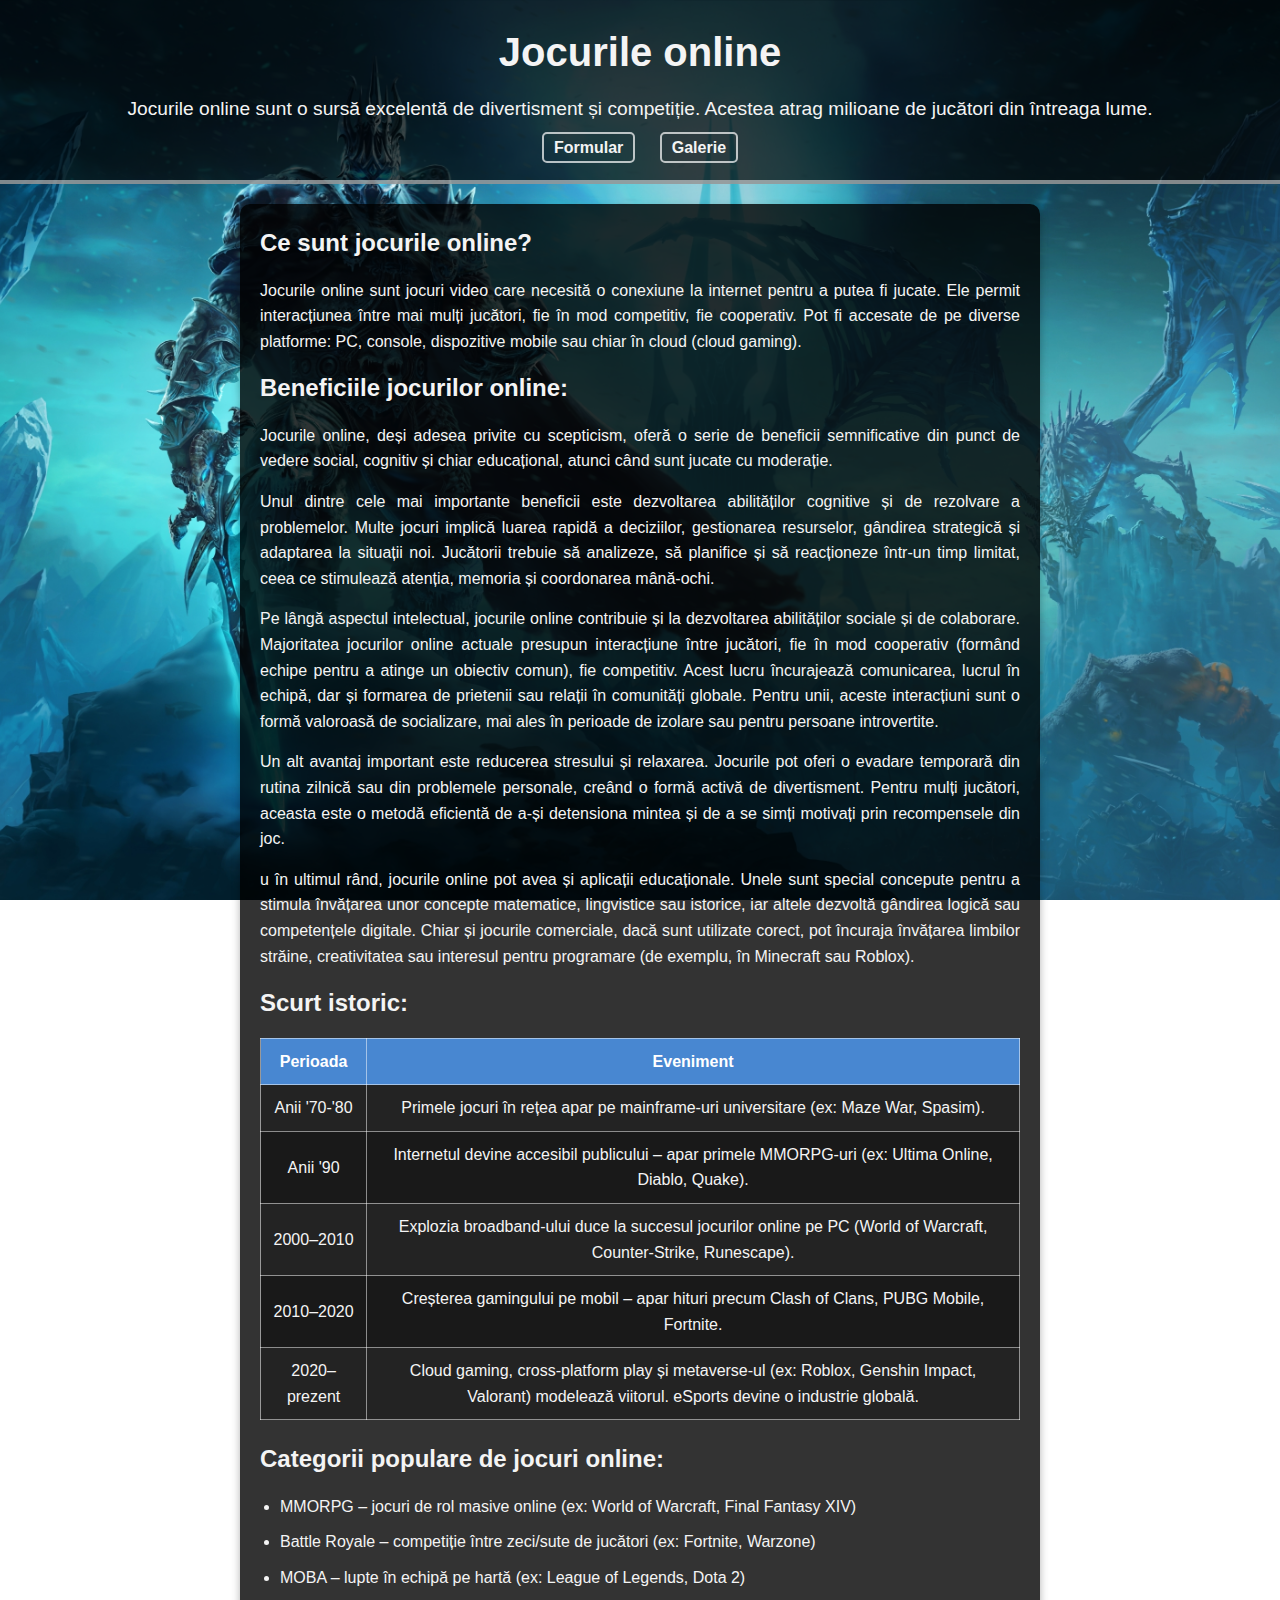
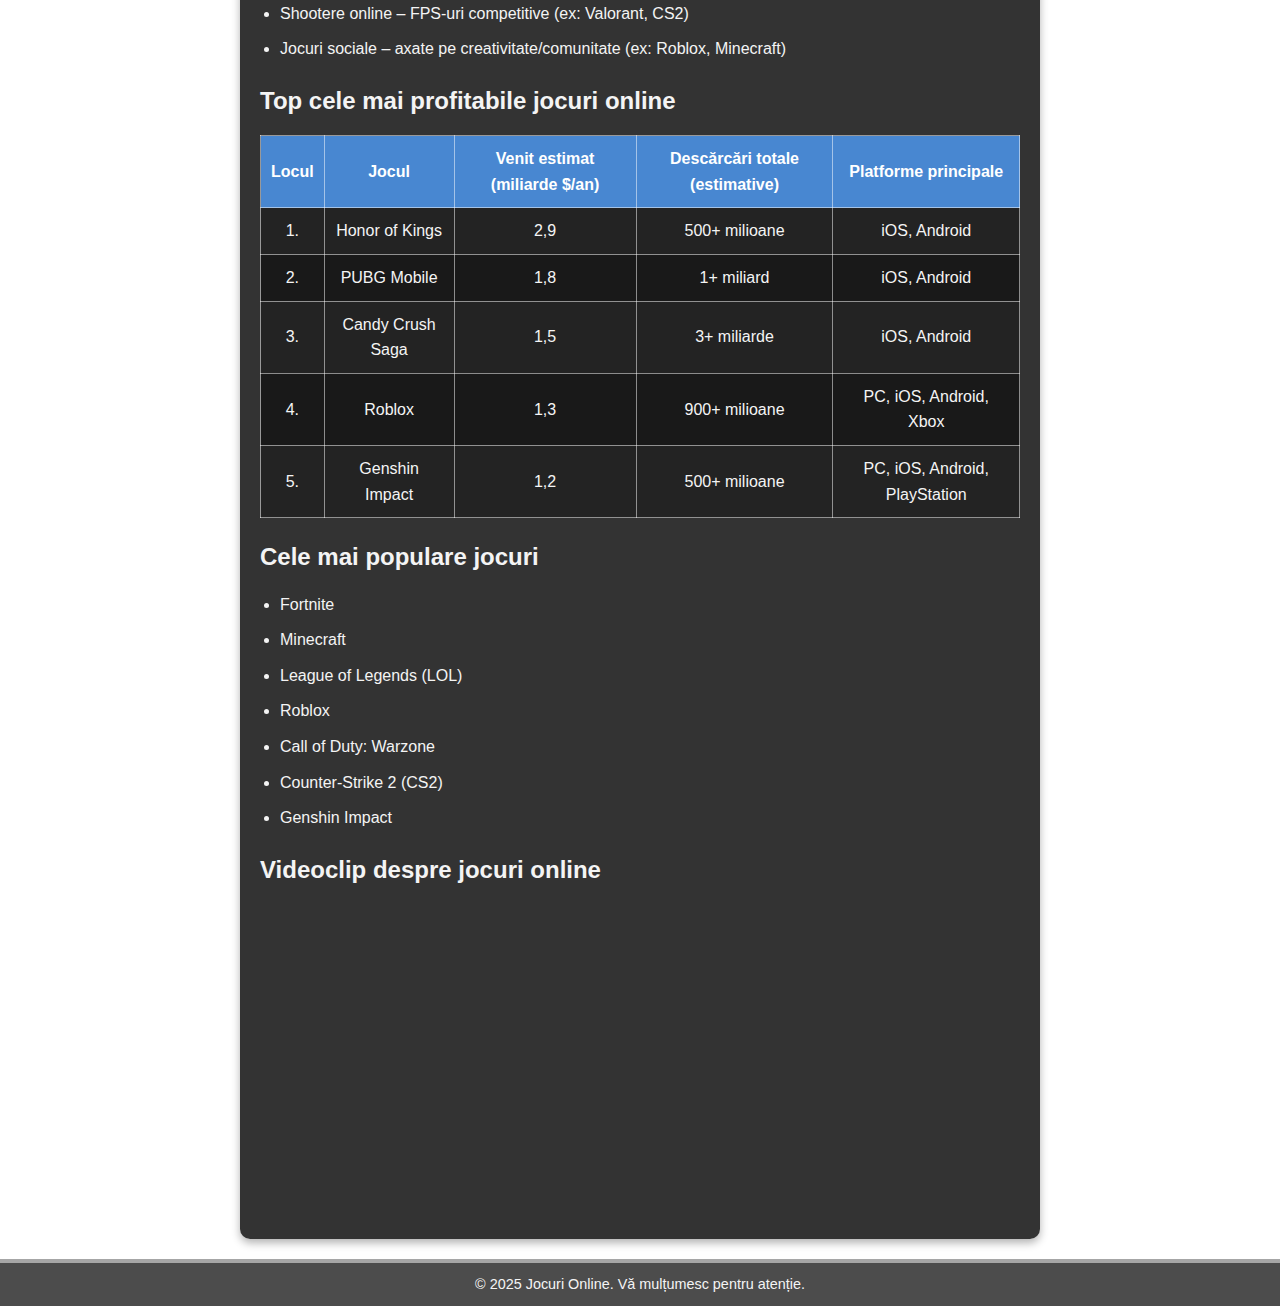
<file: index.html>
<!DOCTYPE html>
<html lang="en">

<head>
    <meta charset="UTF-8">
    <meta name="viewport" content="width=device-width, initial-scale=1.0">
    <title>Jocuri online</title>
    <link rel="stylesheet" href="css/style.css">
    <link rel="icon" href="https://cdn-icons-png.flaticon.com/128/12953/12953692.png">
</head>

<body>
    <header>
        <h1>Jocurile online</h1>
        <p>Jocurile online sunt o sursă excelentă de divertisment și competiție. Acestea atrag milioane de jucători din
            întreaga lume.</p>
        <nav>
            <a href="p1.html">Formular</a>
            <a href="p2.html">Galerie</a>
        </nav>
    </header>

    <main>
        <section>
            <h2>Ce sunt jocurile online?</h2>
            <p>
                Jocurile online sunt jocuri video care necesită o conexiune la internet pentru a putea fi jucate. Ele
                permit interacțiunea între mai mulți jucători, fie în mod competitiv, fie cooperativ. Pot fi accesate de
                pe diverse platforme: PC, console, dispozitive mobile sau chiar în cloud (cloud gaming).
            </p>
            <h2>Beneficiile jocurilor online:</h2>
            <p>
                Jocurile online, deși adesea privite cu scepticism, oferă o serie de beneficii semnificative din punct
                de vedere social, cognitiv și chiar educațional, atunci când sunt jucate cu moderație.
            </p>
            <p>
                Unul dintre cele mai importante beneficii este dezvoltarea abilităților cognitive și de rezolvare a
                problemelor. Multe jocuri implică luarea rapidă a deciziilor, gestionarea resurselor, gândirea
                strategică și adaptarea la situații noi. Jucătorii trebuie să analizeze, să planifice și să reacționeze
                într-un timp limitat, ceea ce stimulează atenția, memoria și coordonarea mână-ochi.
            </p>
            <p>
                Pe lângă aspectul intelectual, jocurile online contribuie și la dezvoltarea abilităților sociale și de
                colaborare. Majoritatea jocurilor online actuale presupun interacțiune între jucători, fie în mod
                cooperativ (formând echipe pentru a atinge un obiectiv comun), fie competitiv. Acest lucru încurajează
                comunicarea, lucrul în echipă, dar și formarea de prietenii sau relații în comunități globale. Pentru
                unii, aceste interacțiuni sunt o formă valoroasă de socializare, mai ales în perioade de izolare sau
                pentru persoane introvertite.
            </p>
            <p>
                Un alt avantaj important este reducerea stresului și relaxarea. Jocurile pot oferi o evadare temporară
                din rutina zilnică sau din problemele personale, creând o formă activă de divertisment. Pentru mulți
                jucători, aceasta este o metodă eficientă de a-și detensiona mintea și de a se simți motivați prin
                recompensele din joc.
            </p>
            <p>
                u în ultimul rând, jocurile online pot avea și aplicații educaționale. Unele sunt special concepute
                pentru a stimula învățarea unor concepte matematice, lingvistice sau istorice, iar altele dezvoltă
                gândirea logică sau competențele digitale. Chiar și jocurile comerciale, dacă sunt utilizate corect, pot
                încuraja învățarea limbilor străine, creativitatea sau interesul pentru programare (de exemplu, în
                Minecraft sau Roblox).
            </p>
            <h2>Scurt istoric:</h2>
            <table>
                <thead>
                    <tr>
                        <th>Perioada</th>
                        <th>Eveniment</th>
                    </tr>
                </thead>
                <tbody>
                    <tr>
                        <td>Anii '70-'80</td>
                        <td>Primele jocuri în rețea apar pe mainframe-uri universitare (ex: Maze War, Spasim).</td>
                    </tr>
                    <tr>
                        <td>Anii '90</td>
                        <td>
                            Internetul devine accesibil publicului – apar primele MMORPG-uri (ex: Ultima Online, Diablo,
                            Quake).
                        </td>
                    </tr>
                    <tr>
                        <td>2000–2010</td>
                        <td>
                            Explozia broadband-ului duce la succesul jocurilor online pe PC (World of Warcraft,
                            Counter-Strike, Runescape).
                        </td>
                    </tr>
                    <tr>
                        <td>2010–2020</td>
                        <td>Creșterea gamingului pe mobil – apar hituri precum Clash of Clans, PUBG Mobile, Fortnite.
                        </td>
                    </tr>
                    <tr>
                        <td>2020–prezent</td>
                        <td>
                            Cloud gaming, cross-platform play și metaverse-ul (ex: Roblox, Genshin Impact, Valorant)
                            modelează viitorul. eSports devine o industrie globală.
                        </td>
                    </tr>
                </tbody>
            </table>
            <h2>Categorii populare de jocuri online:</h2>
            <ul>
                <li>MMORPG – jocuri de rol masive online (ex: World of Warcraft, Final Fantasy XIV)</li>
                <li>Battle Royale – competiție între zeci/sute de jucători (ex: Fortnite, Warzone)</li>
                <li>MOBA – lupte în echipă pe hartă (ex: League of Legends, Dota 2)</li>
                <li>Shootere online – FPS-uri competitive (ex: Valorant, CS2)</li>
                <li>Jocuri sociale – axate pe creativitate/comunitate (ex: Roblox, Minecraft)</li>
            </ul>
        </section>

        <section>
            <h2>Top cele mai profitabile jocuri online</h2>
            <table>
                <thead>
                    <tr>
                        <th>Locul</th>
                        <th>Jocul</th>
                        <th>Venit estimat (miliarde $/an)</th>
                        <th>Descărcări totale (estimative)</th>
                        <th>Platforme principale</th>
                    </tr>
                </thead>
                <tbody>
                    <tr>
                        <td>1.</td>
                        <td>Honor of Kings</td>
                        <td>2,9</td>
                        <td>500+ milioane</td>
                        <td>iOS, Android</td>
                    </tr>
                    <tr>
                        <td>2.</td>
                        <td>PUBG Mobile</td>
                        <td>1,8</td>
                        <td>1+ miliard</td>
                        <td>iOS, Android</td>
                    </tr>
                    <tr>
                        <td>3.</td>
                        <td>Candy Crush Saga</td>
                        <td>1,5</td>
                        <td>3+ miliarde</td>
                        <td>iOS, Android</td>
                    </tr>
                    <tr>
                        <td>4.</td>
                        <td>Roblox</td>
                        <td>1,3</td>
                        <td>900+ milioane</td>
                        <td>PC, iOS, Android, Xbox</td>
                    </tr>
                    <tr>
                        <td>5.</td>
                        <td>Genshin Impact</td>
                        <td>1,2</td>
                        <td>500+ milioane</td>
                        <td>PC, iOS, Android, PlayStation</td>
                    </tr>
                </tbody>
            </table>
        </section>

        <section>
            <h2>Cele mai populare jocuri</h2>
            <ul>
                <li>Fortnite</li>
                <li>Minecraft</li>
                <li>League of Legends (LOL)</li>
                <li>Roblox</li>
                <li>Call of Duty: Warzone</li>
                <li>Counter-Strike 2 (CS2)</li>
                <li>Genshin Impact</li>
            </ul>
        </section>

        <section>
            <h2>Videoclip despre jocuri online</h2>
            <iframe 
                width="560" 
                height="315" 
                src="https://www.youtube.com/embed/rfDVbWgHidY?si=941Q1XppXioOm_R1" 
                title="YouTube video player" 
                frameborder="0" 
                allow="accelerometer; autoplay; clipboard-write; encrypted-media; gyroscope; picture-in-picture; web-share" 
                allowfullscreen>
            </iframe>
        </section>
        
    </main>

    <footer>
        <p>&copy; 2025 Jocuri Online. Vă mulțumesc pentru atenție.</p>
    </footer>
</body>

</html>
</file>
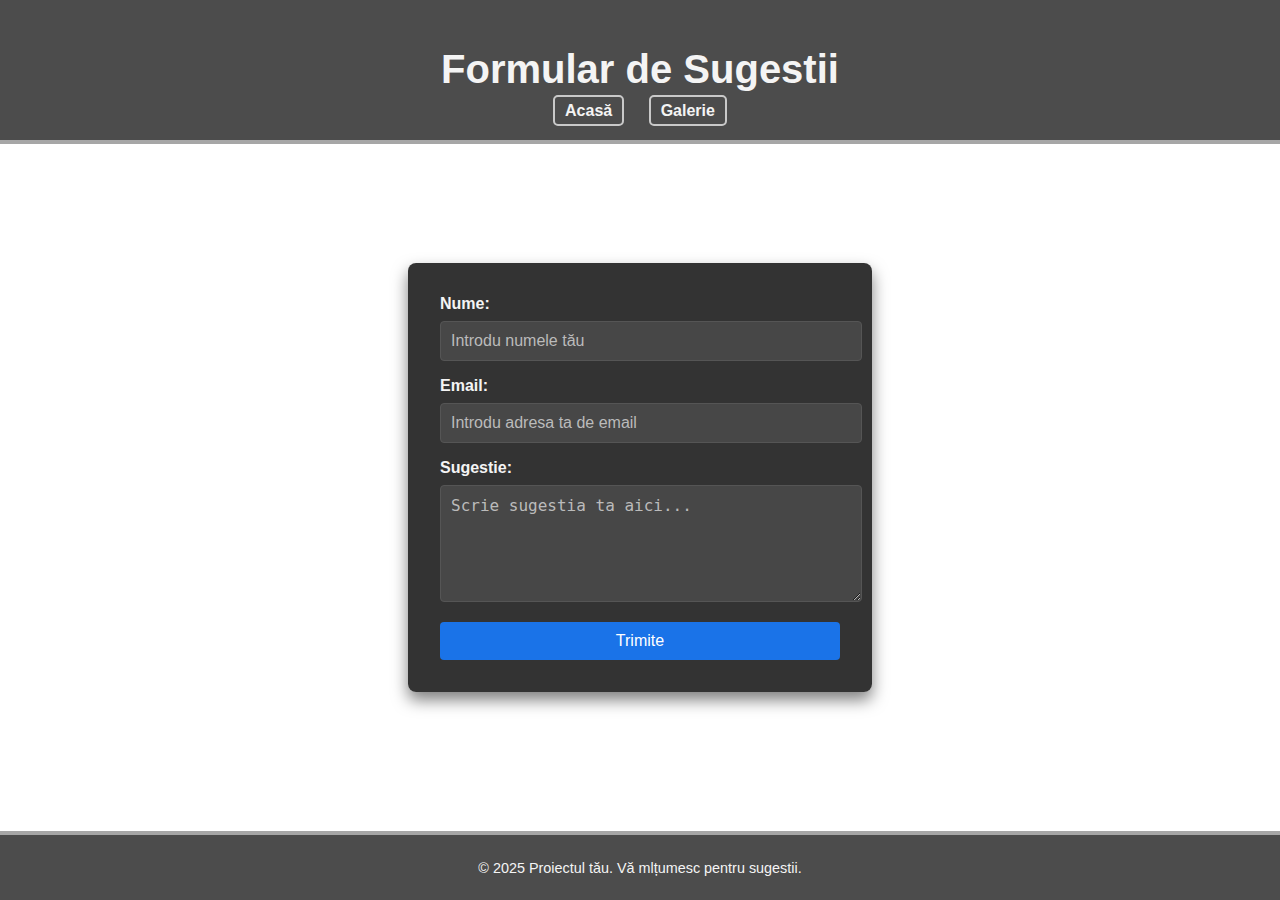
<file: p1.html>
<!DOCTYPE html>
<html lang="en">
<head>
    <meta charset="UTF-8">
    <meta name="viewport" content="width=device-width, initial-scale=1.0">
    <title>Formular</title>
    <link rel="stylesheet" href="css/p1.css">
</head>
<body>
    <header>
        <h1>Formular de Sugestii</h1>
        <nav>
            <a href="index.html">Acasă</a>
            <a href="p2.html">Galerie</a>
        </nav>
    </header>

    <main>
        <form>
            <label for="name">Nume:</label>
            <input type="text" id="name" name="name" placeholder="Introdu numele tău">

            <label for="email">Email:</label>
            <input type="email" id="email" name="email" placeholder="Introdu adresa ta de email">

            <label for="suggestion">Sugestie:</label>
            <textarea id="suggestion" name="suggestion" rows="5" placeholder="Scrie sugestia ta aici..."></textarea>

            <button type="button">Trimite</button>
        </form>
    </main>

    <footer>
        <p>&copy; 2025 Proiectul tău. Vă mlțumesc pentru sugestii.</p>
    </footer>
</body>
</html>
</file>
<file: css/style.css>
* {
    margin: 0;
    padding: 0;
    box-sizing: border-box;
}

body {
    font-family: 'Arial', sans-serif;
    line-height: 1.6;
    background: url('../images/wallpapersden.com_world-of-warcraft-the-lich-king-4k_3840x1973.jpg') no-repeat center center fixed;
    background-size: cover;
    color: #f4f4f4;
}

header {
    background-color: rgba(0, 0, 0, 0.7);
    color: #f4f4f4;
    text-align: center;
    padding: 20px 0;
    border-bottom: 4px solid rgba(255, 255, 255, 0.5);
}

header h1 {
    font-size: 2.5rem;
    margin-bottom: 10px;
}

header p {
    font-size: 1.2rem;
}

nav {
    margin-top: 10px;
}

nav a {
    color: #f4f4f4;
    text-decoration: none;
    font-weight: bold;
    margin: 0 10px;
    padding: 5px 10px;
    border: 2px solid rgba(255, 255, 255, 0.7);
    border-radius: 5px;
}

main {
    margin: 20px auto;
    max-width: 800px;
    background-color: rgba(0, 0, 0, 0.8);
    padding: 20px;
    border-radius: 10px;
    box-shadow: 0 4px 8px rgba(0, 0, 0, 0.3);
}

main h2 {
    color: #f4f4f4;
    margin-bottom: 15px;
}

main p {
    margin-bottom: 15px;
    text-align: justify;
    color: #f4f4f4;
}

main ul, main table {
    margin-bottom: 20px;
}

ul {
    list-style-type: disc;
    padding-left: 20px;
}

ul li {
    margin-bottom: 10px;
}

table {
    width: 100%;
    border-collapse: collapse;
    margin-top: 10px;
}

table th, table td {
    border: 1px solid rgba(255, 255, 255, 0.5);
    padding: 10px;
    text-align: center;
    vertical-align: middle;
}

table th {
    background-color: rgba(74, 144, 226, 0.9);
    color: #ffffff;
}

table tbody tr:nth-child(even) {
    background-color: rgba(0, 0, 0, 0.5);
}

table tbody tr:nth-child(odd) {
    background-color: rgba(0, 0, 0, 0.3);
}

footer {
    text-align: center;
    margin-top: 20px;
    padding: 10px 0;
    background-color: rgba(0, 0, 0, 0.7);
    color: #f4f4f4;
    border-top: 4px solid rgba(255, 255, 255, 0.5);
}

footer p {
    font-size: 0.9rem;
}

iframe {
    display: block;
    margin: 0 auto;
    max-width: 100%;
}

@media (max-width: 768px) {
    header h1 {
        font-size: 2rem;
    }

    main {
        padding: 15px;
    }

    nav a {
        font-size: 0.9rem;
        padding: 5px;
    }
}
</file>
<file: css/p1.css>
body {
    margin: 0;
    padding: 0;
    font-family: Arial, sans-serif;
    background-image: url('https://images.wallpapersden.com/image/download/diluc-genshin-impact-4k_bGpraW6UmZqaraWkpJRpZWVlrWdnamU.jpg');
    background-size: cover;
    background-position: center;
    color: #333;
    min-height: 100vh;
    display: flex;
    flex-direction: column;
}

header {
    background-color: rgba(0, 0, 0, 0.7);
    color: #f4f4f4;
    text-align: center;
    padding: 20px 0;
    border-bottom: 4px solid rgba(255, 255, 255, 0.5);
}

header h1 {
    font-size: 2.5rem;
    margin-bottom: 10px;
}

nav {
    margin-top: 10px;
}

nav a {
    color: #f4f4f4;
    text-decoration: none;
    font-weight: bold;
    margin: 0 10px;
    padding: 5px 10px;
    border: 2px solid rgba(255, 255, 255, 0.7);
    border-radius: 5px;
}

main {
    flex: 1;
    display: flex;
    justify-content: center;
    align-items: center;
    padding: 2rem;
}

form {
    background-color: rgba(0, 0, 0, 0.8);
    padding: 2rem;
    border-radius: 0.5rem;
    box-shadow: 0 0.5rem 1rem rgba(0, 0, 0, 0.5);
    width: 100%;
    max-width: 25rem;
}

form label {
    color: #f4f4f4;
    display: block;
    margin-bottom: 0.5rem;
    font-weight: bold;
    width: 100%;
    max-width: 100%;
}

form input,
form textarea {
    width: 100%;
    padding: 0.625rem;
    margin-bottom: 1rem;
    border: 1px solid #555;
    border-radius: 0.25rem;
    font-size: 1rem;
    background-color: rgba(255, 255, 255, 0.1);
    color: #f4f4f4;
}

form input::placeholder,
form textarea::placeholder {
    color: #bbb;
}

form button {
    width: 100%;
    padding: 0.625rem;
    background-color: #1a73e8;
    color: #fff;
    border: none;
    border-radius: 0.25rem;
    font-size: 1rem;
    cursor: pointer;
    transition: background-color 0.3s ease;
}

footer {
    text-align: center;
    margin-top: 20px;
    padding: 10px 0;
    background-color: rgba(0, 0, 0, 0.7);
    color: #f4f4f4;
    border-top: 4px solid rgba(255, 255, 255, 0.5);
}

footer p {
    font-size: 0.9rem;
}

@media (max-width: 768px) {
    body {
        font-size: 14px;
        padding: 1rem;
    }

    header h1 {
        font-size: 2rem;
    }

    nav a {
        font-size: 0.9rem;
        margin: 0 5px;
        padding: 5px 8px;
    }

    form {
        padding: 1.5rem;
        max-width: 20rem;
    }

    form input,
    form textarea {
        font-size: 0.9rem;
        padding: 0.5rem;
    }

    form button {
        font-size: 0.9rem;
        padding: 0.5rem;
    }

    footer p {
        font-size: 0.8rem;
    }
}
</file>
